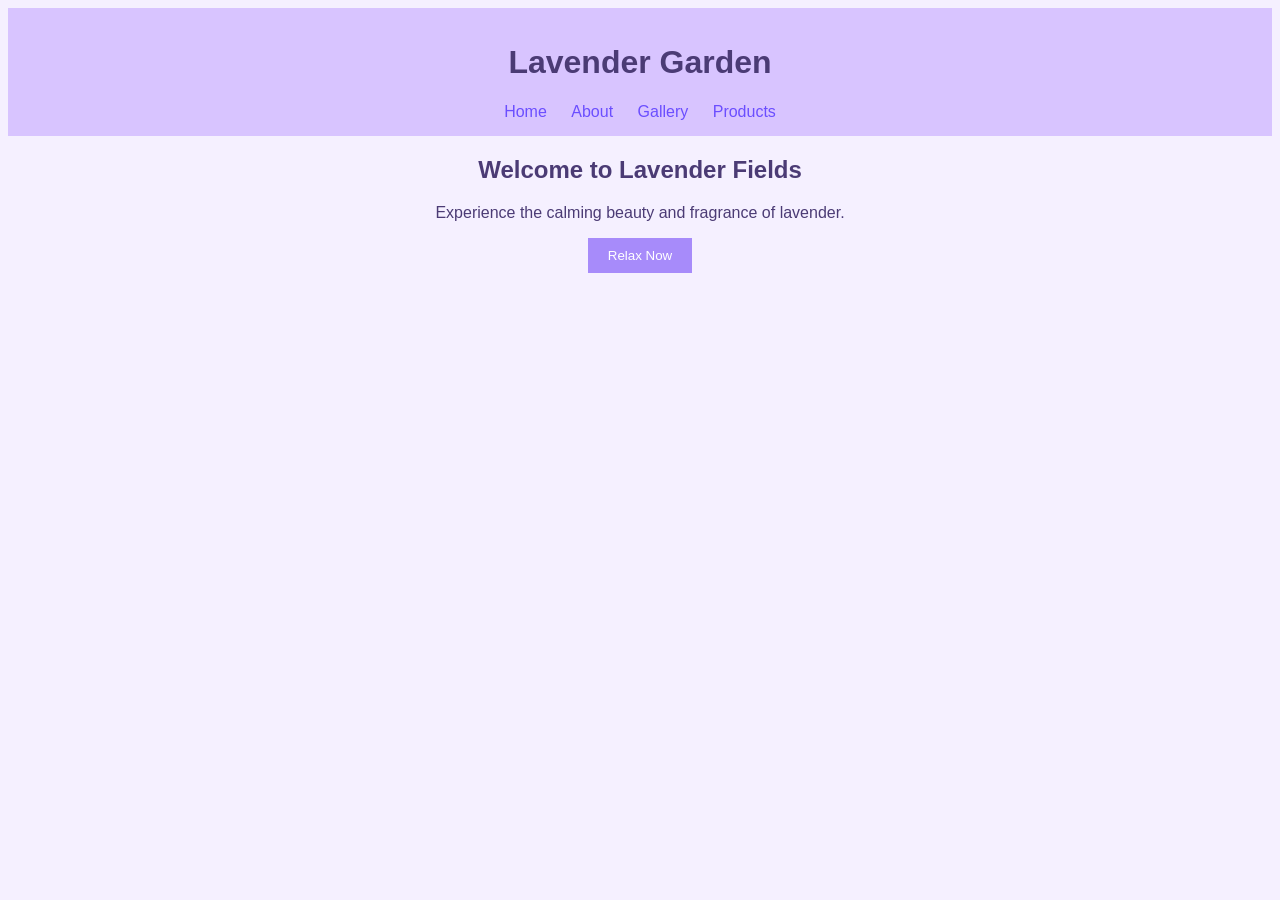
<file: index.html>
<!DOCTYPE html>
<html lang="en">
<head>
    <meta charset="UTF-8">
    <title>Lavender Garden</title>
    <link rel="stylesheet" href="css/styles.css">
</head>
<body>
    <header>
        <h1>Lavender Garden</h1>
        <nav>
            <a href="index.html">Home</a>
            <a href="about.html">About</a>
            <a href="gallery.html">Gallery</a>
            <a href="products.html">Products</a>
        </nav>
    </header>

    <section>
        <h2>Welcome to Lavender Fields</h2>
        <p>Experience the calming beauty and fragrance of lavender.</p>
        <button onclick="relax()">Relax Now</button>
    </section>

    <script src="js/script.js"></script>
</body>
</html>
</file>
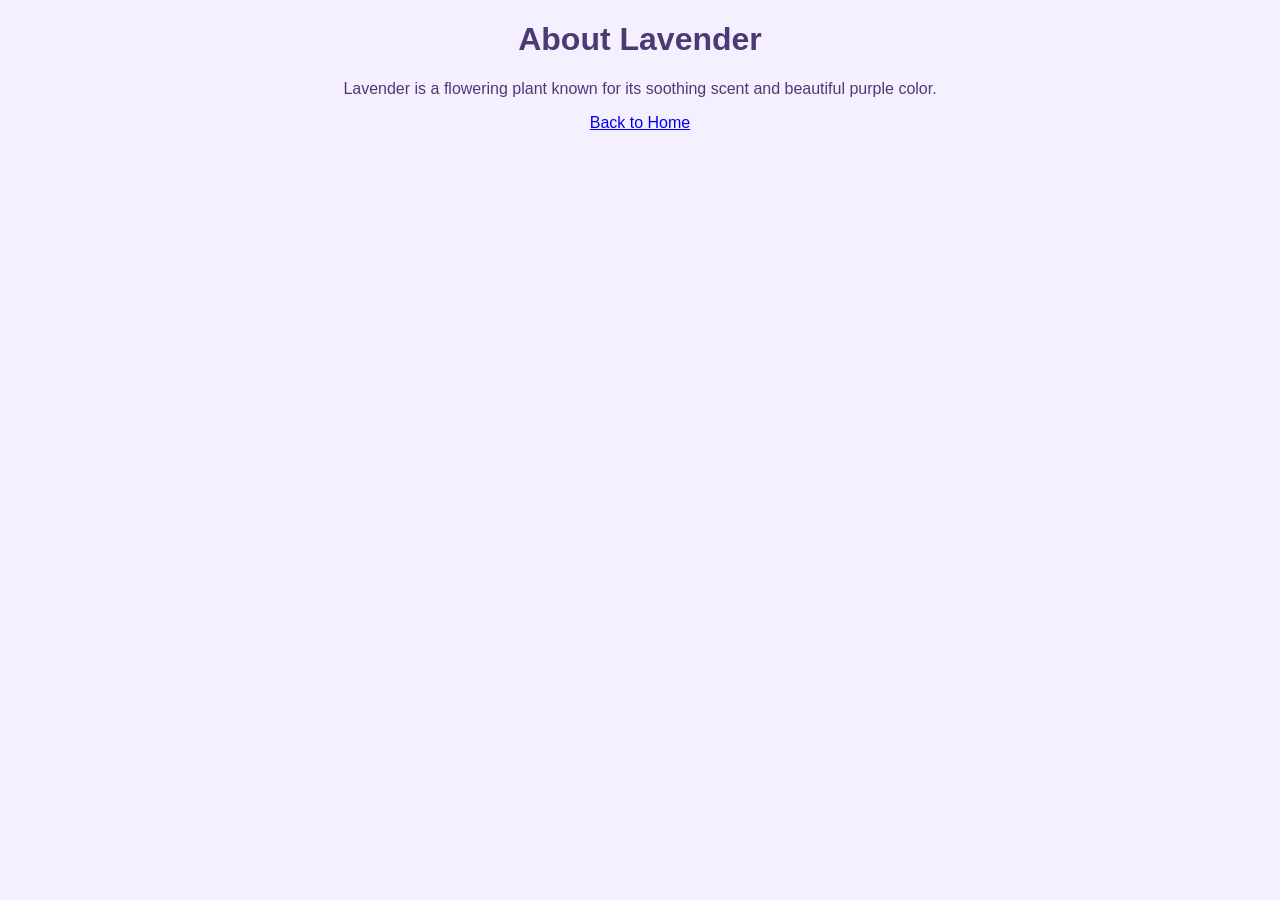
<file: about.html>
<!DOCTYPE html>
<html lang="en">
<head>
    <meta charset="UTF-8">
    <title>About Lavender</title>
    <link rel="stylesheet" href="css/styles.css">
</head>
<body>
    <h1>About Lavender</h1>
    <p>Lavender is a flowering plant known for its soothing scent and beautiful purple color.</p>
    <a href="index.html">Back to Home</a>
</body>
</html>
</file>
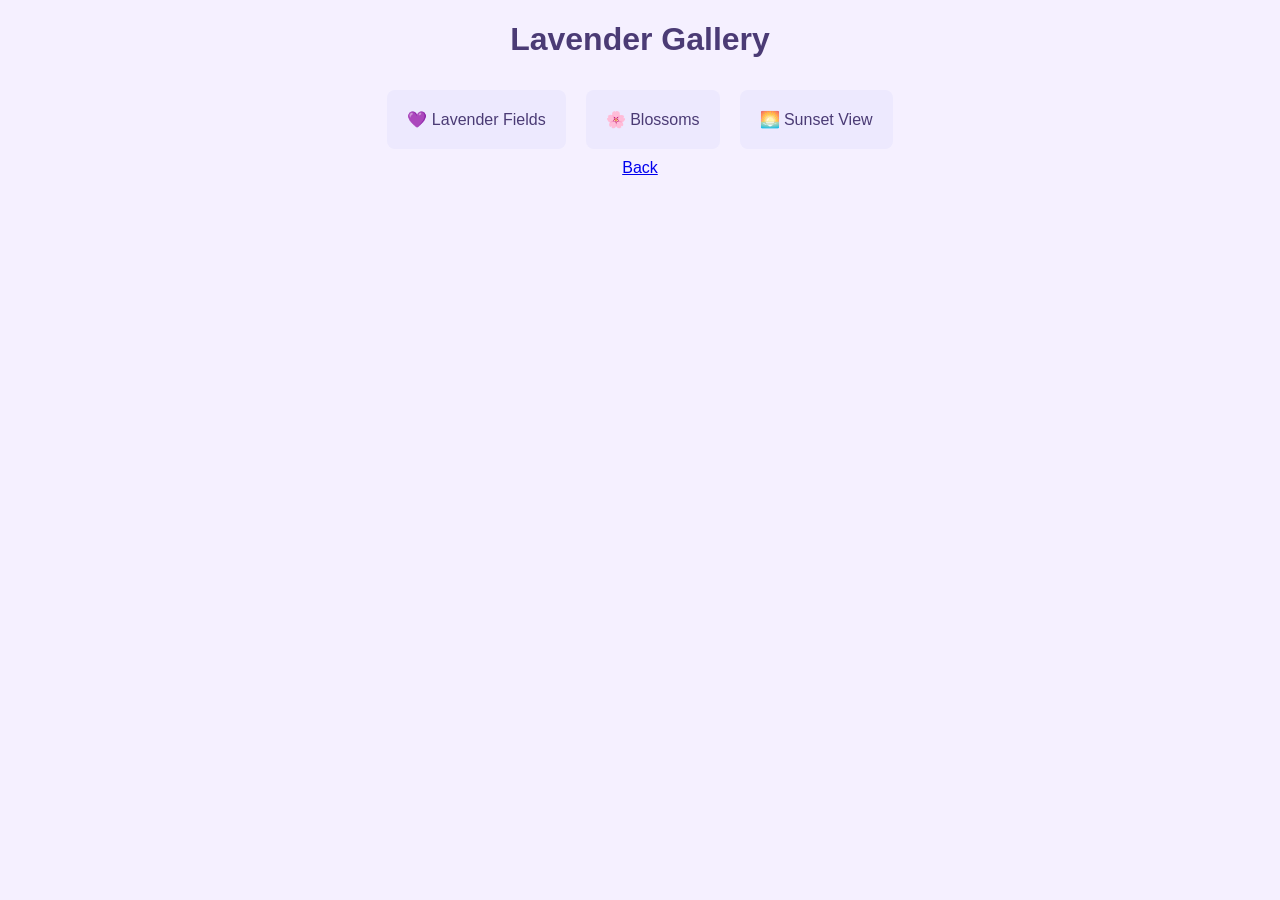
<file: gallery.html>
<!DOCTYPE html>
<html lang="en">
<head>
    <meta charset="UTF-8">
    <title>Lavender Gallery</title>
    <link rel="stylesheet" href="css/styles.css">
</head>
<body>
    <h1>Lavender Gallery</h1>
    <div class="gallery">
        <div class="card">💜 Lavender Fields</div>
        <div class="card">🌸 Blossoms</div>
        <div class="card">🌅 Sunset View</div>
    </div>
    <a href="index.html">Back</a>
</body>
</html>
</file>
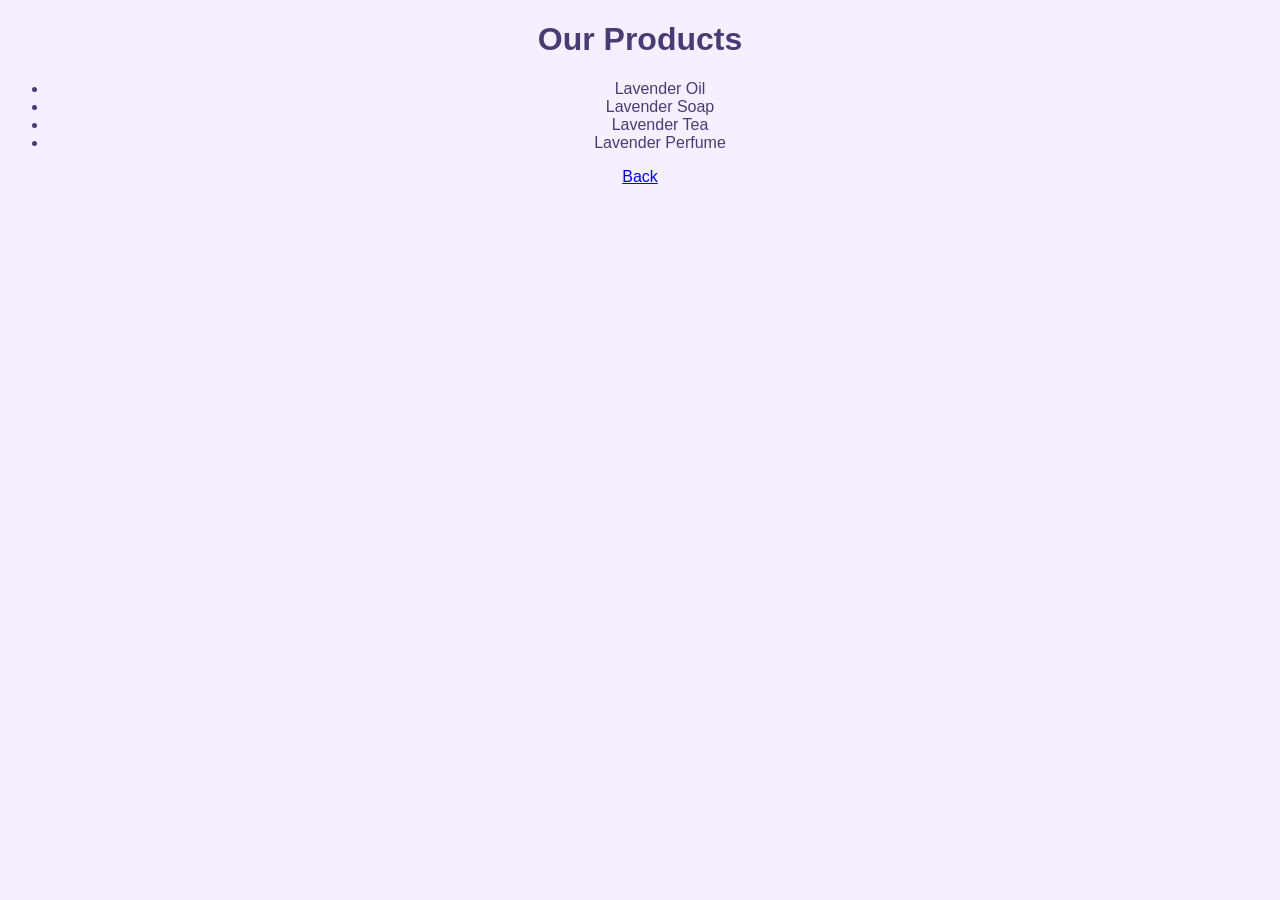
<file: products.html>
<!DOCTYPE html>
<html lang="en">
<head>
    <meta charset="UTF-8">
    <title>Lavender Products</title>
    <link rel="stylesheet" href="css/styles.css">
</head>
<body>
    <h1>Our Products</h1>
    <ul>
        <li>Lavender Oil</li>
        <li>Lavender Soap</li>
        <li>Lavender Tea</li>
        <li>Lavender Perfume</li>
    </ul>
    <a href="index.html">Back</a>
</body>
</html>
</file>
<file: css/styles.css>
body {
    font-family: Arial, sans-serif;
    background: #f5f0ff;
    color: #4b3b75;
    text-align: center;
}

header {
    background: #d8c4ff;
    padding: 15px;
}

nav a {
    margin: 10px;
    color: #6b4eff;
    text-decoration: none;
}

button {
    padding: 10px 20px;
    background: #a78bfa;
    border: none;
    cursor: pointer;
    color: white;
}

.gallery {
    display: flex;
    justify-content: center;
}

.card {
    background: #ede9fe;
    padding: 20px;
    margin: 10px;
    border-radius: 8px;
}
</file>
